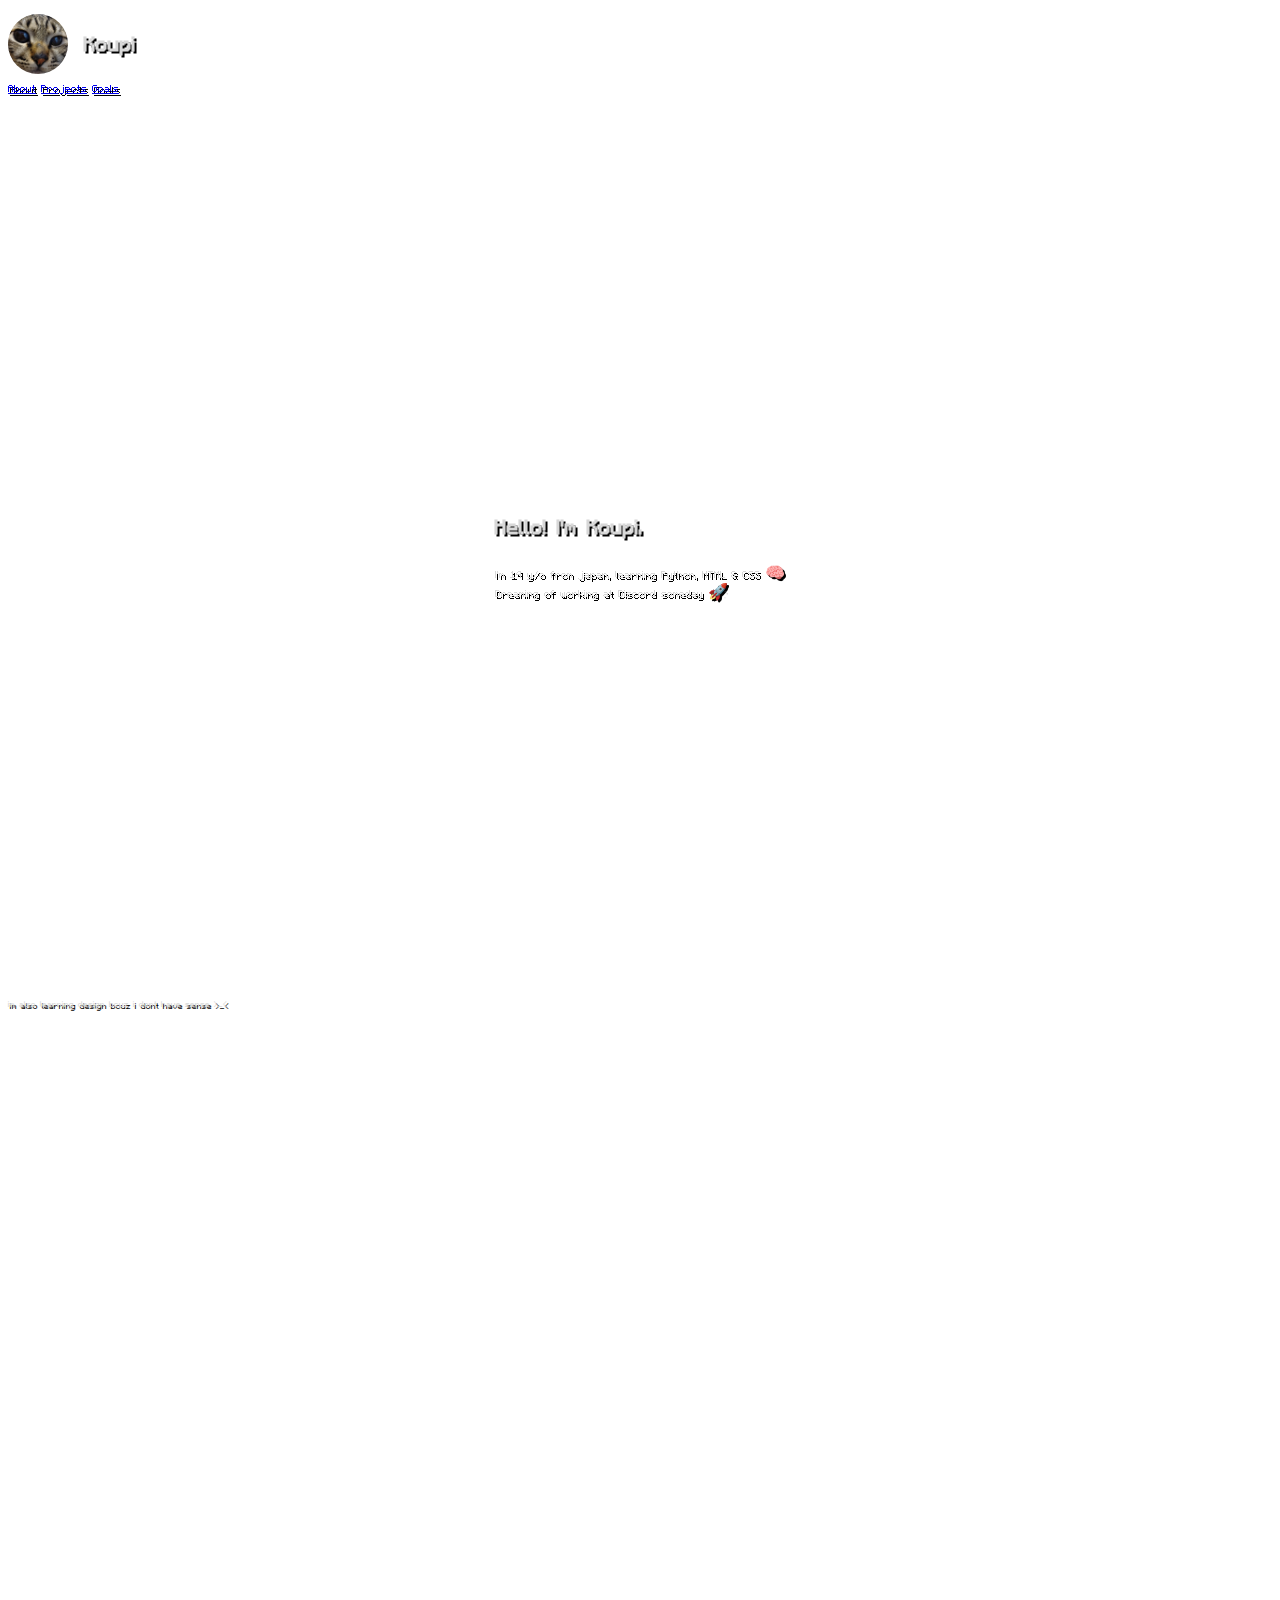
<file: index.html>
<!DOCTYPE html>
<html lang="ja">
<head>
  <meta charset="UTF-8" />
  <meta name="viewport" content="width=device-width, initial-scale=1.0" />
  <link href="https://fonts.googleapis.com/css2?family=Inter:wght@400;600&display=swap" rel="stylesheet" />
  <link href="https://unpkg.com/aos@2.3.1/dist/aos.css" rel="stylesheet">
  <link rel="icon" type="image/png" href="imgs/prof_pic.jpg" />
  <script src="https://unpkg.com/aos@2.3.1/dist/aos.js"></script>
  <link rel="stylesheet" href="style.css" />
  <title>Koupi</title>
</head>
<script>
  document.addEventListener('DOMContentLoaded', function () {
    AOS.init();
  });
</script>
<body>
  <header>
    <div class="container">
      <div style="display: flex; align-items: center;">
        <img src="imgs/prof_pic.jpg" alt="meow" style="width: 60px; height: 60px; border-radius: 50%; object-fit: cover; margin-right: 1rem;">
        <h1>Koupi</h1>
      </div>
      <nav>
        <a href="#aboutme">About</a>
        <a href="#projects">Projects</a>
        <a href="#goals">Goals</a>
      </nav>
    </div>
  </header>
  <section class="aboutme" id="aboutme" data-aos="fade-up">
    <div class="abtme">
      <h1>Hello! I'm Koupi.</h1>
      <p>I'm 14 y/o from japan, learning Python, HTML & CSS 🧠</p>
      <p>Dreaming of working at Discord someday 🚀</p>
    </div>
  </section>
  <small style="text-align: center;">im also learning design bcuz i dont have sense >_<</small>
  <div class="projects">
    <section class="recent" id="projects">
      <div data-aos="fade-up">
        <h2>Projects</h2>
        <ul class="activity-list">
          <li>🌐 Created this portfolio site (here) <small>2025/06/03</small></li>
        </ul>
      </div>
  </section>
  </div>
  <section class="goals" id="goals">
    <div data-aos="fade-up">
      <h1 style="text-align: center;">My Goals 🎯</h1>
      <div class="goalcontainer">
      <div class="goal">
          <h2 style="text-align: left;">💼 Career</h2>
          <p>I want to work at <strong>Discord</strong> someday!</p>
        </div>
        <div class="goal">
          <h2>🎨 Design</h2>
          <p>I’m still working on my design sense — I want to make things that not only work, but also look good.</p>
        </div>
        <div class="goal">
          <h2>💻 Coding</h2>
          <p>I want to master Python and explore Elixir to build scalable backends.</p>
        </div>
      </div>
    </div>
  </section>
<footer>
  <div class="footer-container">
    <p>&copy; 2025 Koupi</p>
    <ul class="footer-links">
      <li><a href="https://github.com/Koupi-dev" target="_blank">GitHub</a></li>
      <li><a href="https://discord.com/users/1322049832696938581" target="_blank">Discord</a></li>
      <li><a href="https://www.youtube.com/@McKupi" target="_blank">Youtube</a></li>
    </ul>
  </div>
</footer>
</body>
</html>
</file>
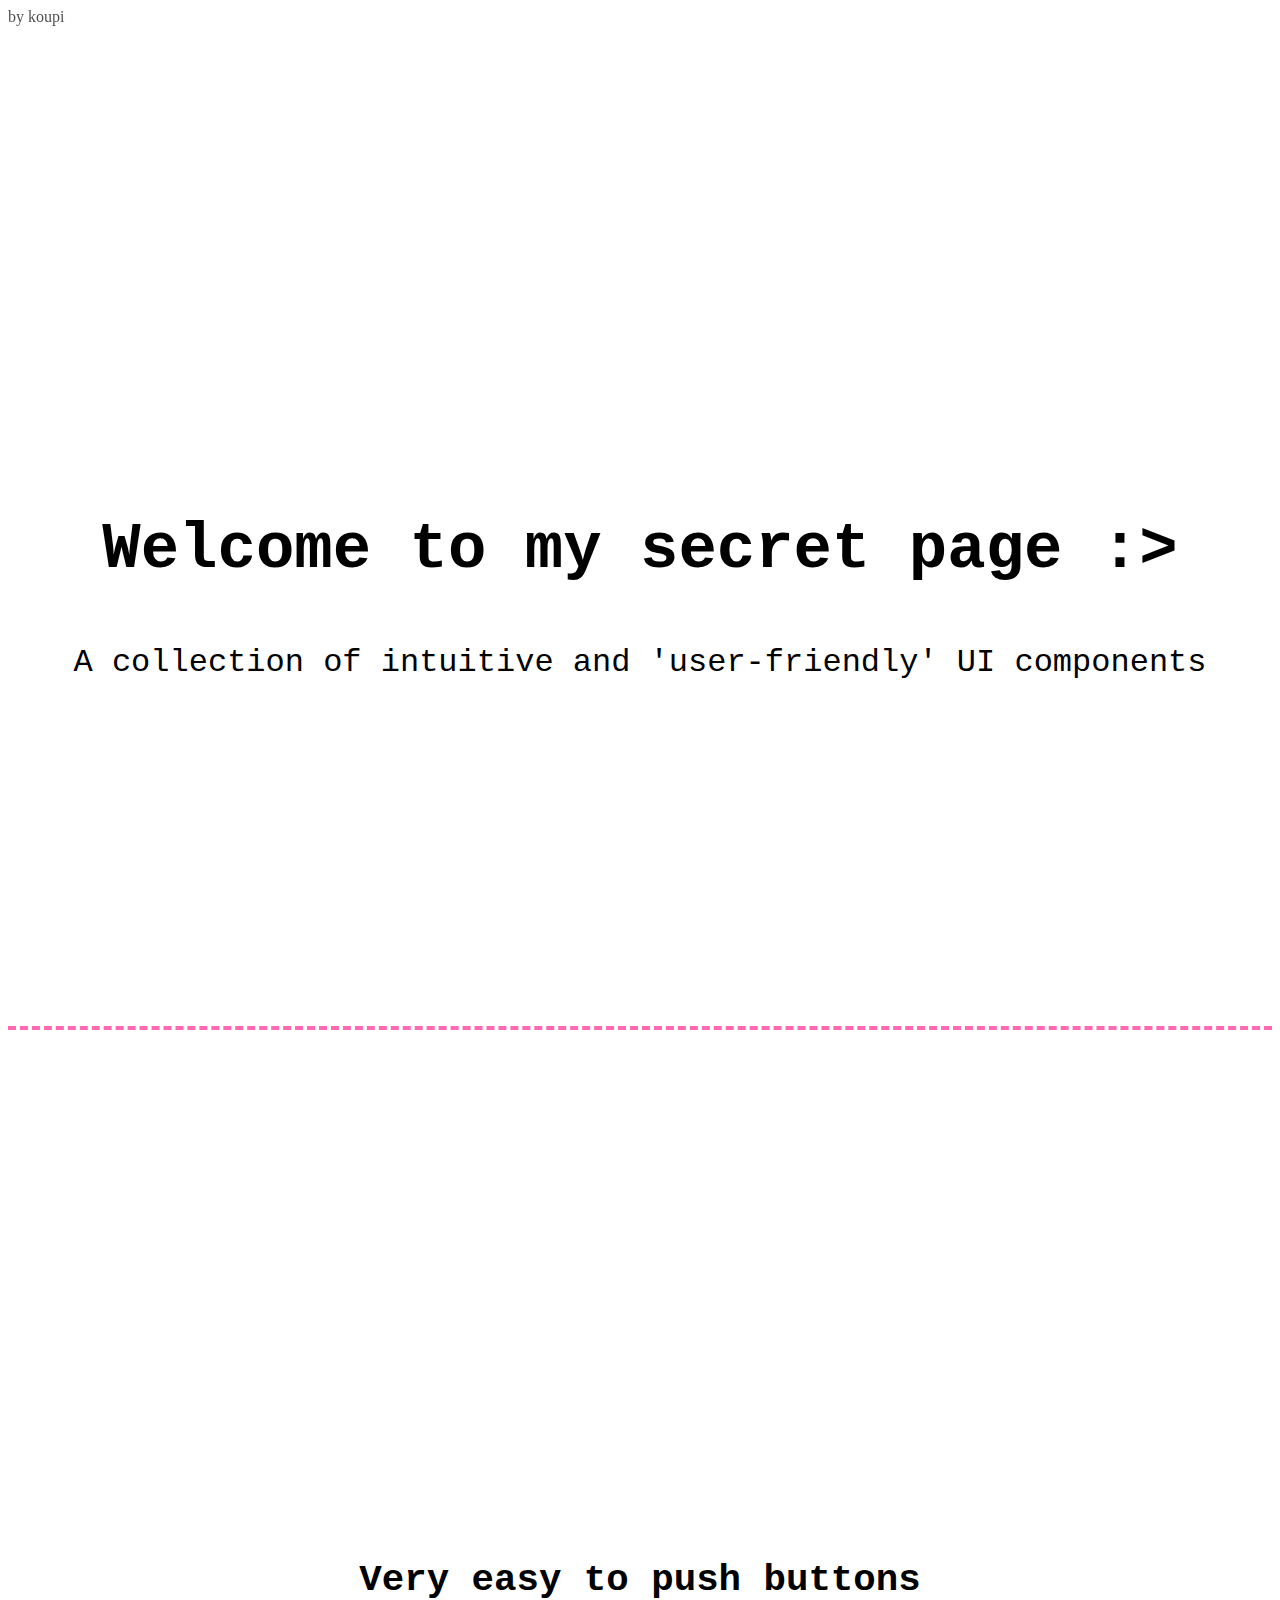
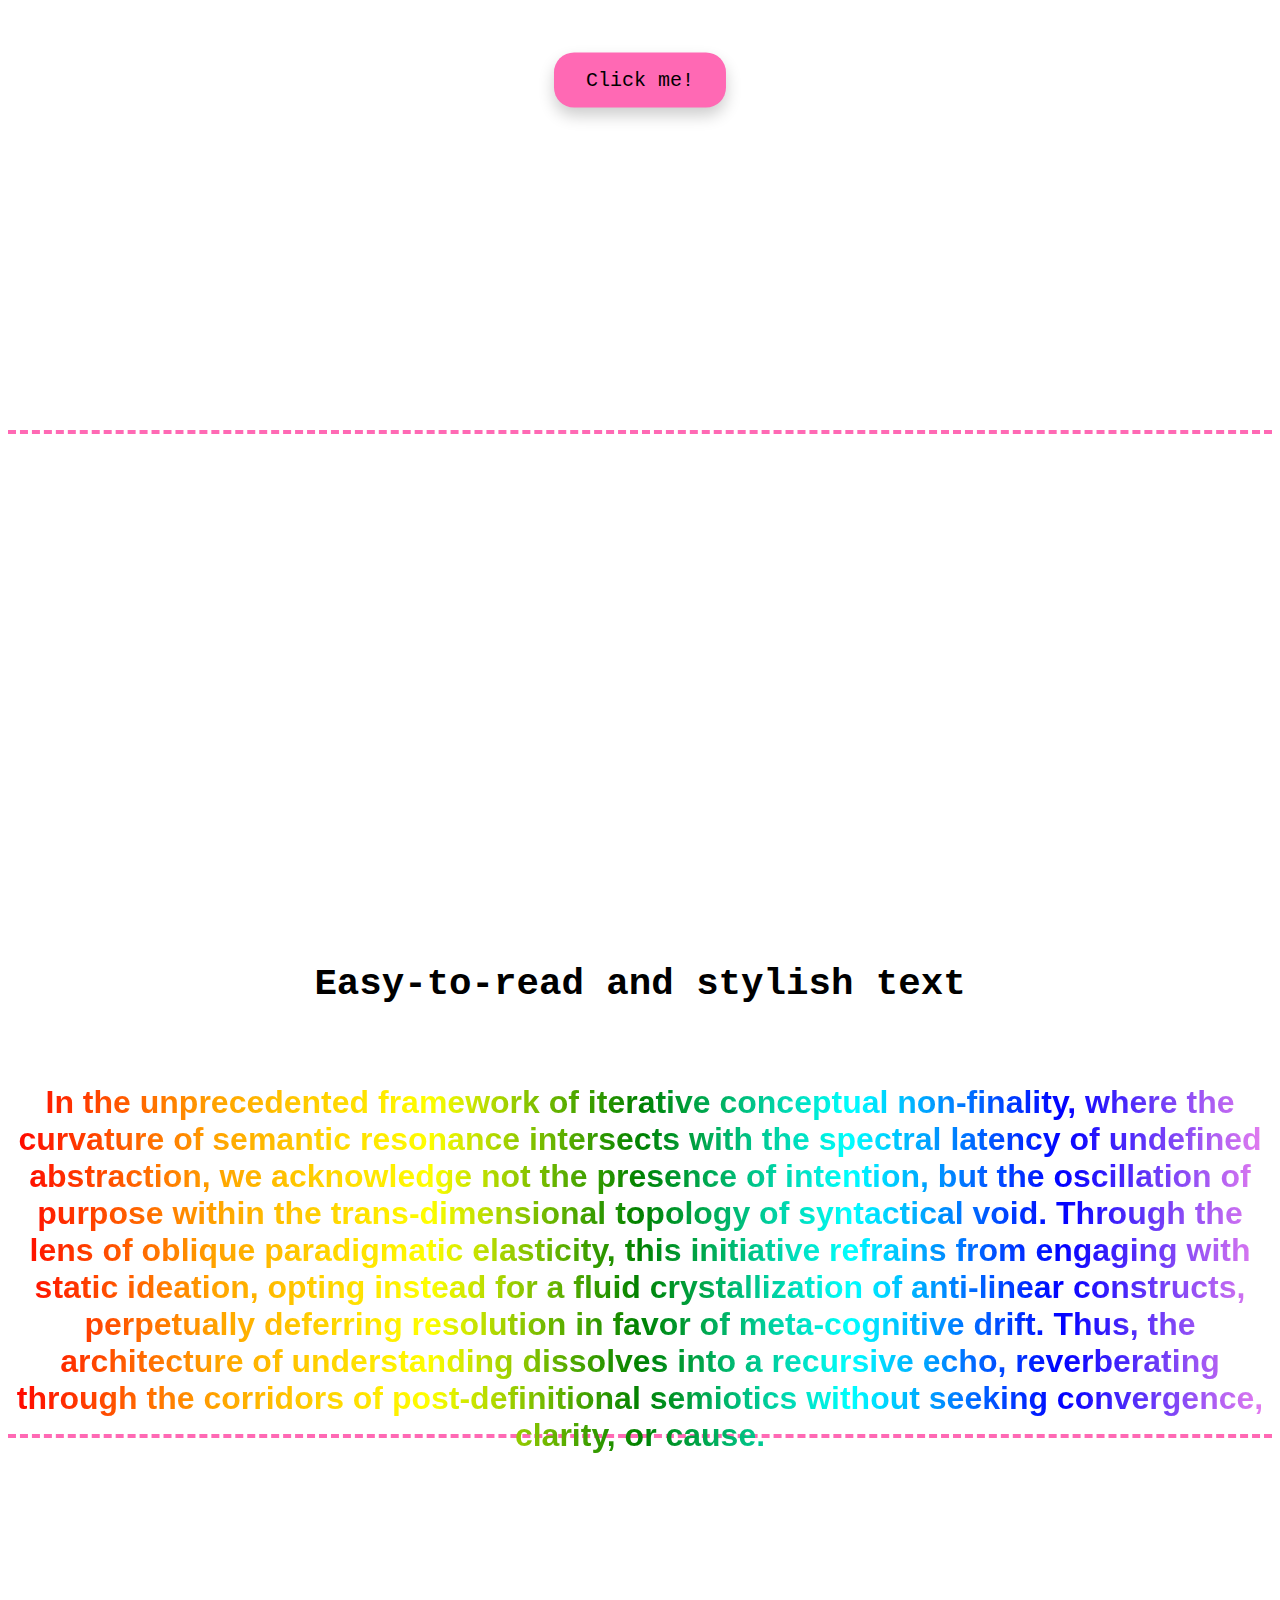
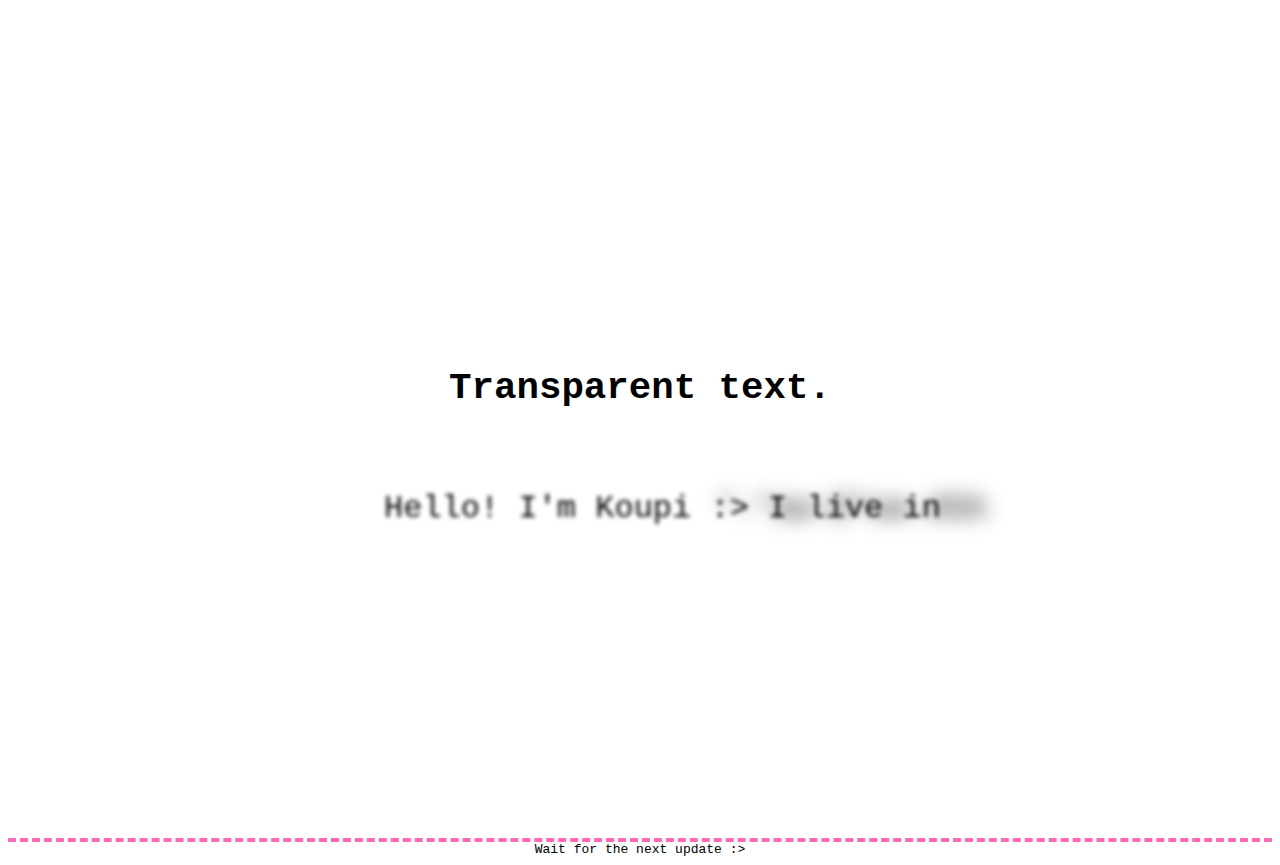
<file: baka/index.html>
<!DOCTYPE html>
<html lang="ja">
<head>
  <meta charset="UTF-8">
  <meta name="viewport" content="width=device-width, initial-scale=1.0">
  <link rel="stylesheet" href="baka.css">
  <title>Welcome to my secret page</title>
</head>
<body>
  <footer>
    <small>by koupi</small>
  </footer>
  <section class="section1">
    <div class="content">
        <h1>Welcome to my secret page :></h1>
      <p>A collection of intuitive and 'user-friendly' UI components</p>
    </div>
  </section>

  <section class="section2">
    <h3>Very easy to push buttons</h3>
    <button class="runaway">Click me!</button>
  </section>
  <section class="section3">
    <h3>Easy-to-read and stylish text</h3>
    <p class="rainbowtext">In the unprecedented framework of iterative conceptual non-finality, where the curvature of semantic resonance intersects with the spectral latency of undefined abstraction, we acknowledge not the presence of intention, but the oscillation of purpose within the trans-dimensional topology of syntactical void. Through the lens of oblique paradigmatic elasticity, this initiative refrains from engaging with static ideation, opting instead for a fluid crystallization of anti-linear constructs, perpetually deferring resolution in favor of meta-cognitive drift. Thus, the architecture of understanding dissolves into a recursive echo, reverberating through the corridors of post-definitional semiotics without seeking convergence, clarity, or cause.</p>
  </section>
  <section class="section4">
    <h3>Transparent text.</h3>
    <p class="blurtext">Hello! I'm Koupi :> I live in</p><p class="blurtextsuper">*-*aw-D*wa-dSA</p>
  </section>
<footer class="footerda">
  Wait for the next update :>
</footer>
</body>
<script src="baka.js"></script>
</html>
</file>
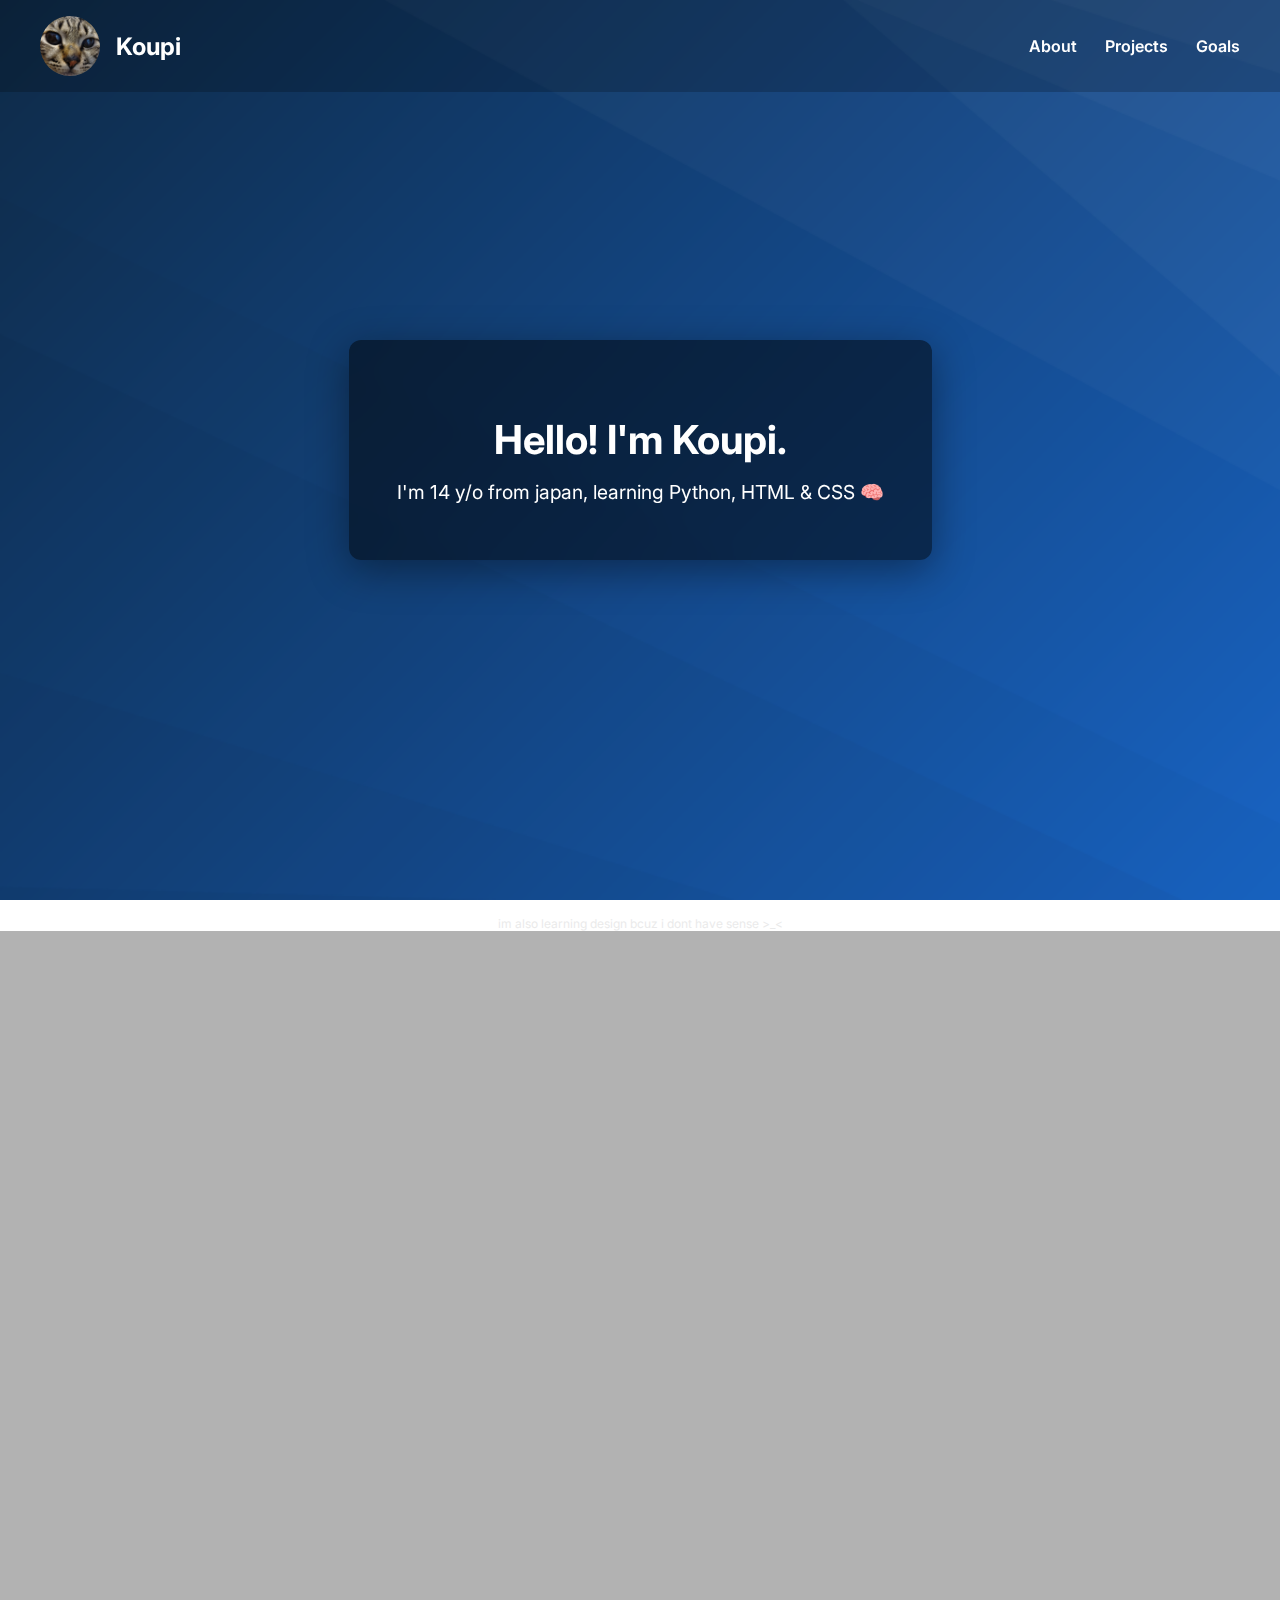
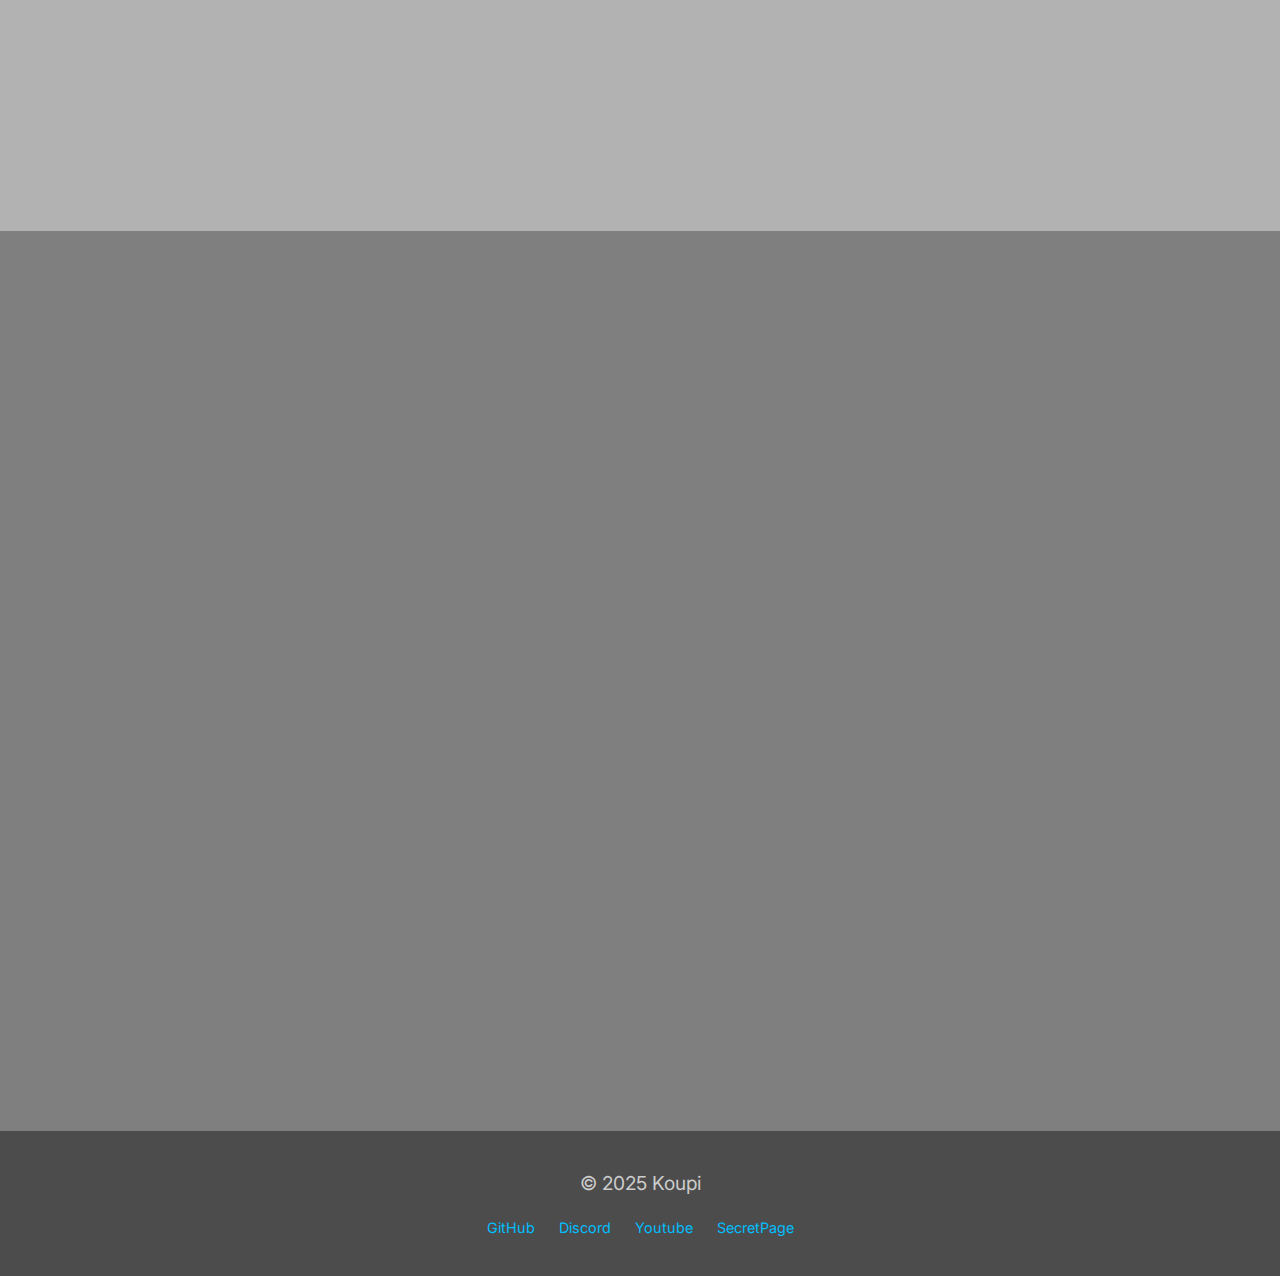
<file: oldone/index.html>
<!DOCTYPE html>
<html lang="ja">
<head>
  <meta charset="UTF-8" />
  <meta name="viewport" content="width=device-width, initial-scale=1.0" />
  <link href="https://fonts.googleapis.com/css2?family=Inter:wght@400;600&display=swap" rel="stylesheet" />
  <link href="https://unpkg.com/aos@2.3.1/dist/aos.css" rel="stylesheet">
  <link rel="icon" type="image/png" href="imgs/prof_pic.jpg" />
  <script src="https://unpkg.com/aos@2.3.1/dist/aos.js"></script>
  <link rel="stylesheet" href="style.css" />
  <title>Koupi</title>
</head>
<script>
  document.addEventListener('DOMContentLoaded', function () {
    AOS.init();
  });
</script>
<body>
  <header>
    <div class="container">
      <div style="display: flex; align-items: center;">
        <img src="imgs/prof_pic.jpg" alt="meow" style="width: 60px; height: 60px; border-radius: 50%; object-fit: cover; margin-right: 1rem;">
        <h1>Koupi</h1>
      </div>
      <nav>
        <a href="#aboutme">About</a>
        <a href="#projects">Projects</a>
        <a href="#goals">Goals</a>
      </nav>
    </div>
  </header>
  <section class="aboutme" id="aboutme" data-aos="fade-up">
    <div class="abtme">
      <h1>Hello! I'm Koupi.</h1>
      <p>I'm 14 y/o from japan, learning Python, HTML & CSS 🧠</p>
    </div>
  </section>
  <small style="text-align: center;">im also learning design bcuz i dont have sense >_<</small>
  <div class="projects">
    <section class="recent" id="projects">
      <div data-aos="fade-up">
        <h2>Projects</h2>
        <ul class="activity-list">
          <a href=https://github.com/Koupi-dev/DiscordSlashCommand-Template><li> Created Discord Slash Command Templete <small>2025/06/04</small></li></a>
          <a href=https://github.com/Koupi-dev/simple-register-login><li> Created Simple Register Login System <small>2025/06/04</small></li></a>
          <li>Created this portfolio site (here) <small>2025/06/03</small></li>
        </ul>
      </div>
  </section>
  </div>
  <section class="goals" id="goals">
    <div data-aos="fade-up">
      <h1 style="text-align: center;">My Goals 🎯</h1>
      <div class="goalcontainer">
      <div class="goal">
          <h2 style="text-align: left;">💼 Career</h2>
          <p>I want to be able to live on my own.</p>
        </div>
        <div class="goal">
          <h2>🎨 Design</h2>
          <p>I’m still working on my design sense — I want to make things that not only work, but also look good.</p>
        </div>
        <div class="goal">
          <h2>💻 Coding</h2>
          <p>I want to master Python and explore Elixir to build scalable backends.</p>
        </div>
      </div>
    </div>
  </section>
<footer>
  <div class="footer-container">
    <p>&copy; 2025 Koupi</p>
    <ul class="footer-links">
      <li><a href="https://github.com/Koupi-dev" target="_blank">GitHub</a></li>
      <li><a href="https://discord.com/users/1322049832696938581" target="_blank">Discord</a></li>
      <li><a href="https://www.youtube.com/@McKupi" target="_blank">Youtube</a></li>
      <li><a href="https://koupi-dev.github.io/imgs/baka/index.html" target="_blank">SecretPage</a></li>
    </ul>
  </div>
</footer>
</body>
</html>
</file>
<file: style.css>
@font-face {
    font-family: 'minecraft';
    src: url('/fonts/minecraft.woff2') format('woff2');
    font-weight: normal;
    font-style: normal;

}

body {
    font-family: 'minecraft', sans-serif;
    text-shadow: 2px 2px 0px black;
    color: rgb(216, 216, 216);
}

p {
    margin: 0;
}

section {
    min-height: 100vh;
    max-height: 100vh;
    display: flex;
    justify-content: center;
    align-items: center;
    flex-direction: column;
    border-bottom: whitesmoke;
}

.bg {
  position: fixed;
  top: 0;
  left: 0;
  width: 100vw;
  height: 100vh;
  background-image: url(assets/background.png);
  background-size: cover;
  background-position: center;
  filter: blur(15px) brightness(0.6);
  z-index: -1;
}



.a {
    flex-direction: column;

}

.b {
    display: flex;
    flex-direction: row;
}

.titledao {
    height: 500px;
}


.page-container {
    width: 90%;
    margin: 0 auto;
}

.page-header {
    padding: 20px;
    text-align: center;
    border-bottom: 2px solid rgb(189, 189, 189);
}

.main-content {
    display: flex;
    padding-top: 20px;
}

.column {
    flex: 1;
    padding: 20px;
}

.left-column {
    border-right: 2px solid rgb(189, 189, 189);
}

.right-column {
    text-align: right;
}






.chrome {
    font-size: 150px;
    display: inline-block;
    background: linear-gradient(45deg, #FA8BFF 16%, #2BD2FF 57%, #2BFF88 90%);
    background: -webkit-linear-gradient(45deg, #FA8BFF 16%, #2BD2FF 57%, #2BFF88 90%);
    background-size: 300% auto;
    -webkit-background-clip: text;
    -webkit-text-fill-color: transparent;
    animation: gradientEffect 2.5s infinite alternate;
    text-shadow: none;
}

@keyframes gradientEffect {
    from {
        background-position: left
    }

    to {
        background-position: right
    }
}

.boring-chrome {
    font-size: 150px;
    display: inline-block;
    background: linear-gradient(45deg, #a52a2a 16%, #cc5454 57%, #f7ab39 90%);
    background: -webkit-linear-gradient(45deg, #a52a2a 16%, #cc5454 57%, #f7ab39 90%);
    background-size: 300% auto;
    -webkit-background-clip: text;
    -webkit-text-fill-color: transparent;
    animation: gradientEffect 0.5s infinite alternate;
    text-shadow: none;
}

@keyframes gradientEffect {
    from {
        background-position: left
    }

    to {
        background-position: right
    }
}

.game {
    font-size: 100px;
    display: inline-block;
    background: linear-gradient(45deg, #FA8BFF 16%, #2BD2FF 57%, #2BFF88 90%);
    background: -webkit-linear-gradient(45deg, #FA8BFF 16%, #2BD2FF 57%, #2BFF88 90%);
    background-size: 300% auto;
    -webkit-background-clip: text;
    -webkit-text-fill-color: transparent;
    animation: gradientEffect 0.5s infinite alternate;
    text-shadow: none;
}

@keyframes gradientEffect {
    from {
        background-position: left
    }

    to {
        background-position: right
    }
}

.tiles {
    backdrop-filter: blur(10px);
    background-color: rgba(0, 0, 0, 0.5);
    padding: 2rem;
    border-radius: 12px;
    box-shadow: 0 10px 40px rgba(0, 0, 0, 0.4);
    max-width: 600px;
    text-align: center;
    margin: 3rem;
    transition: outline 0.2s ease-in-out;
    outline: 2px solid transparent;
    height: 180px;
    width: 200px;
}

.tiles.glowing-outline {
    outline: 2px solid white;
}

.tile-text {
    margin-top: 15px;
    font-size: 26px;
}

.tile-text:hover {
    opacity: 1;
}

.download-button {
  display: inline-block; 
  padding: 10px 20px; 
  background-color: #83838333;
  color: white; 
  text-decoration: none;
  border-radius: 5px; 
  transition: background-color 0.3s;
  cursor: pointer;
  margin-top: 25px;
  font-size: 30px;
  width: 150px;
  height: 25px;
}

.download-button:hover {
  background-color: #5f5f5f3b; 
}



.btndayo {
  display: inline-block; 
  padding: 10px 24px; 



  backdrop-filter: blur(10px); 
  -webkit-backdrop-filter: blur(10px);
  
  color: #b3b3b3; 
  text-decoration: none;  
  text-align: center; 
  transition: all 0.3s ease; 
}

.btndayo:hover {
    color: #2BD2FF;
}

html {
  scroll-behavior: smooth;
  cursor: default;
}






.mynameisrainbow {
  font-size: 3em;
}

.mynameisrainbow span {
  animation-name: color-shift;
  animation-duration: 4s;
  animation-timing-function: steps(1, end);
  animation-iteration-count: infinite;
}

@keyframes color-shift {
  0%, 100% { color: #ff9a9e; }
  12.5%   { color: #fecf8c; }
  25%     { color: #fff79a; }
  37.5%   { color: #a8e6cf; }
  50%     { color: #99c2ff; }
  62.5%   { color: #bca0ff; }
  75%     { color: #ff9a9e; }
  87.5%   { color: #fecf8c; }
}

.mynameisrainbow span:nth-child(1) { animation-delay: 0s; }
.mynameisrainbow span:nth-child(2) { animation-delay: -0.5s; }
.mynameisrainbow span:nth-child(3) { animation-delay: -1s; }
.mynameisrainbow span:nth-child(4) { animation-delay: -1.5s; }
.mynameisrainbow span:nth-child(5) { animation-delay: -2s; }
.mynameisrainbow span:nth-child(6) { animation-delay: -2.5s; }
.mynameisrainbow span:nth-child(7) { animation-delay: -3s; }
.mynameisrainbow span:nth-child(8) { animation-delay: -3.5s; }



.footer {
    display: flex;
  background-color: #33333311; 
  color: white;            
  padding: 20px 0;      
  width: 100%;        
  border-radius: 10px;
  justify-content: center;
}

.headerdayoooooon a {
    text-decoration: none;
    color: #ffffff;
    transition: color 0.3s ease;
}

.headerdayoooooon a:hover {
  color: #007bff;
  text-decoration: underline; 
}

header {
  position: sticky;
  top: 0;

}
</file>
<file: baka/baka.css>
section {
  min-height: 100vh;
  display: flex;
  align-items: center;
  justify-content: center;
  font-size: 2rem;
  font-family: monospace;
  border-bottom: 4px dashed hotpink;
  padding-top: 100px;
}

.content {
  display: flex;
  flex-direction: column;
  align-items: center;
  gap: 1rem;
}

small {
  font-size: 1rem;
  color: #1f1f1f;
  opacity: 0.8;
  display: block;
}

p {
  margin: 0;
}


.section2 {
  position: relative; 
  height: 300px; 
}

.section3 {
  position: relative;
  height: 300px; 
}

.runaway {
  position: absolute;
  top: 65%;
  left: 50%;
  transform: translate(-50%, -50%);
  padding: 1rem 2rem;
  font-size: 1.25rem;
  font-family: monospace;
  background-color: hotpink;
  color: black;
  border: none;
  border-radius: 20px;
  cursor: pointer;
  box-shadow: 0 8px 16px rgba(0, 0, 0, 0.2);
  transition: all 0.2s ease;
}

.rainbowtext {
  position: absolute;
  top: 65%;
  font-size: 2rem;
  font-weight: bold;
  font-family: 'Comic Sans MS', cursive, sans-serif;
  text-align: center;
  background: linear-gradient(
    to right,
    red,
    orange,
    yellow,
    green,
    cyan,
    blue,
    violet
  );
  -webkit-background-clip: text;
  -webkit-text-fill-color: transparent;
  animation: rainbow-shift 5s linear infinite;
}

@keyframes rainbow-shift {
  0% {
    background-position: 0% 50%;
  }
  100% {
    background-position: 100% 50%;
  }
}

.blurtext {
  filter: blur(2px);
  position: absolute;
  top: 410%;
  left: 30%;
  text-align: center;
}

.blurtextsuper {
  filter: blur(10px);
  position: absolute;
  top: 410%;
  left: 56%;
  text-align: center;
}

.footerda {
  text-align: center;
  font-family: monospace;
}
</file>
<file: oldone/style.css>
* {
  box-sizing: border-box;
}

body {
  font-family: 'Inter', sans-serif;
  margin: 0;
  background-size: cover;
  background-image: url(/imgs/background.png); 
  background-size: cover;
  background-attachment: fixed;
  scroll-behavior: smooth;
  color: white;
} 

section {
  min-height: 100vh;
  display: flex;
  justify-content: center;
  align-items: center;
  padding: 2rem;
}


.aboutme .abtme {
  backdrop-filter: blur(10px);
  background-color: rgba(0, 0, 0, 0.5);
  padding: 3rem;
  border-radius: 12px;
  box-shadow: 0 10px 40px rgba(0, 0, 0, 0.4);
  max-width: 600px;
  text-align: center;
  margin: 2rem auto;
}


.projects {
  background-color: rgba(0, 0, 0, 0.3);
  flex-direction: column;
  text-align: center;
  backdrop-filter: blur(15px);
  font-size: 25px;
}

small {
  display: block;
  font-size: 0.75rem;
  margin-top: 1rem;
  color: #ccc;
  opacity: 0.4;
}
h1 {
  font-size: 2.5rem;
  margin-bottom: 1rem;
}

h2 {
  font-size: 2rem;
  margin-bottom: 1rem;
}

p {
  font-size: 1.2rem;
  margin: 0.5rem 0;
}

ul {
  list-style: none;
  padding: 0;
  margin: 0;
}

li {
  margin: 0.5rem 0;
}



header {
  background-color: rgba(0, 0, 0, 0.2);
  padding: 1rem 2rem;
  position: fixed;
  top: 0;
  width: 100%;
  z-index: 999;
}

header .container {
  display: flex;
  justify-content: space-between;
  align-items: center;
  max-width: 1200px;
  margin: 0 auto;
}

header h1 {
  margin: 0;
  font-size: 1.5rem;
  color: white;
}

nav a {
  margin-left: 1.5rem;
  color: white;
  text-decoration: none;
  font-weight: 600;
  transition: color 0.2s ease;
}

nav a:hover {
  color: #00bfff;
}

html {
  scroll-behavior: smooth;
}

.goals {
  background-color: rgba(0, 0, 0, 0.5);
}





.goalcontainer {
  margin-top: 5rem;
  backdrop-filter: blur(10px);
  background-color: rgba(0, 0, 0, 0.3);
  padding: 8rem;
  padding-top: 2.3rem;
  padding-bottom: 2.3rem;
  border-radius: 12px;
  box-shadow: 0 10px 40px rgba(0, 0, 0, 0.2);
  max-width: 800px;
  transition: 0.3s ease;
}

.goalcontainer:hover {
  background-color: rgba(0, 0, 0, 0.4);
}




.recent {
  max-width: 700px;
  margin: auto;
  padding: 4rem 1rem;
  text-align: center;
}
.activity-list {
  list-style: none;
  padding: 0;
  margin-top: 2rem;
}
.activity-list li {
  background: rgba(58, 58, 58, 0.1);
  margin: 1rem 0;
  padding: 1rem 1.5rem;
  border-radius: 8px;
  backdrop-filter: blur(6px);
  color: #fff;
  text-align: left;
}

footer {
  background-color: rgba(0, 0, 0, 0.6);
  text-align: center;
  padding: 1rem;
  font-size: 0.9rem;
  color: #ccc;
}

footer {
  background-color: rgba(0, 0, 0, 0.7);
  padding: 2rem;
  text-align: center;
  font-size: 0.9rem;
  color: #ccc;
}

.footer-container {
  max-width: 800px;
  margin: 0 auto;
}

.footer-links {
  list-style: none;
  padding: 0;
  margin: 1rem 0 0 0;
  display: flex;
  justify-content: center;
  gap: 1.5rem;
}

.footer-links a {
  color: #00bfff;
  text-decoration: none;
  transition: color 0.3s ease;
}

.footer-links a:hover {
  color: #fff;
}

.prof {
  display: flex; align-items: center;
}
</file>
